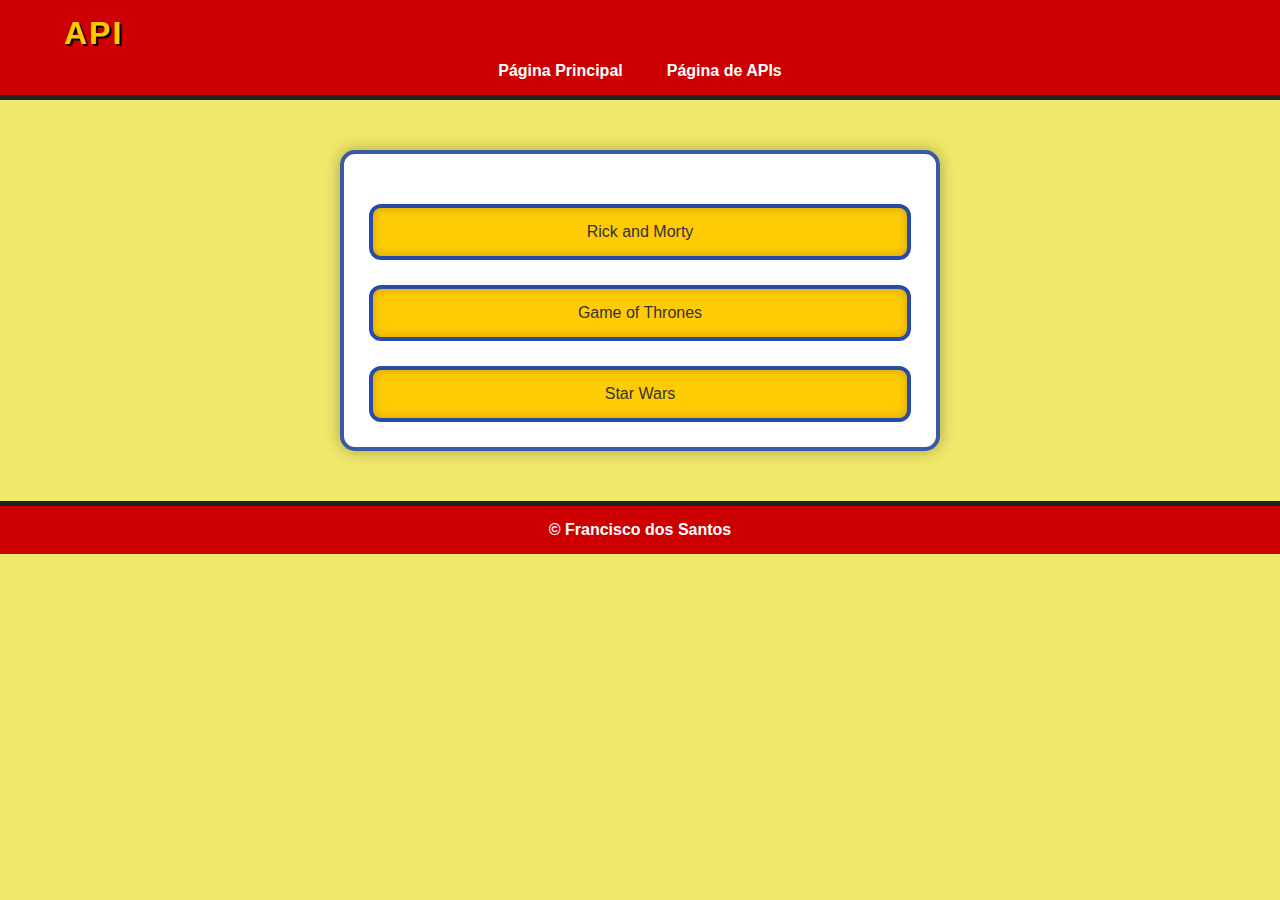
<file: Telekapi/pg2.html>
<!DOCTYPE html>
<html lang="pt-br">
<head>
    <meta charset="UTF-8">
    <meta name="viewport" content="width=device-width, initial-scale=1.0">
    <link rel="stylesheet" href="css/style.css">
    <title>API</title>
</head>
<body>
     <header class="menu">
        <div class="header">
            <div class="header-txt">API</div>
            <div class="header-img"></div>
        </div>
        <nav>
            <ul>
                <li><a href="index.html">Página Principal</a></li>
                <li><a href="pg2.html">Página de APIs</a></li>
            </ul>
        </nav>
    </header>

    <main>        
        <div class="mostra" id="rm">
            <p class="title">Rick and Morty</p>
            <p id="nom"></p>
            <p id="stat"></p>
        </div>
        
        <div class="mostra" id="got">
            <p class="title">Game of Thrones</p>
            <p id="nom2"></p>
            <p id="cultur"></p>
            <p id="tit"></p>
        </div>

        <div class="mostra" id="starwars">
            <p class="title">Star Wars</p>
            <p id="nom3"></p>
            <p id="clima"></p>
            <p id="popula"></p>
            
        </div>
    </main>

<footer>
    <p>© Francisco dos Santos</p>
</footer>
<script src="js/api3.js"></script>
</body>
</html>
</file>
<file: Telekapi/css/style.css>
* {
    margin: 0;
    padding: 0;
    box-sizing: border-box;
    font-family: "Trebuchet MS", Verdana, sans-serif;
}

body {
    background: #f0e86b; 
    color: #333;
}

.menu {
    background: #cc0000;
    padding: 15px 0;
    color: #fff;
    border-bottom: 5px solid #222;
}

.header {
    display: flex;
    justify-content: space-between;
    align-items: center;
    width: 90%;
    margin: auto;
}

.header-txt {
    font-size: 2rem;
    font-weight: bold;
    letter-spacing: 2px;
    text-shadow: 2px 2px #000;
    color: #ffcb05; 
}

nav ul {
    list-style: none;
    display: flex;
    justify-content: center;
    gap: 20px;
    margin-top: 10px;
}

nav a {
    text-decoration: none;
    color: #fff;
    font-weight: bold;
    padding: 8px 12px;
    border-radius: 6px;
    transition: 0.3s;
}

nav a:hover {
    background: #ffcb05;
    color: #000;
    transform: scale(1.1);
}


main {
    width: 90%;
    max-width: 600px;
    margin: 50px auto;
    background: #ffffff;
    padding: 25px;
    border-radius: 15px;
    
    border: 4px solid #3b5aa6; 
    box-shadow: 0 0 15px rgba(0,0,0,0.3);

    text-align: center;
}


label {
    font-size: 1.3rem;
    font-weight: bold;
    color: #2a4aa8;
}

input {
    width: 80%;
    padding: 12px;
    margin: 12px 0;
    border-radius: 8px;
    border: 3px solid #3b5aa6;
    font-size: 1rem;
    background: #e3ecff;
}

button {
    padding: 12px 25px;
    background: #2a75bb; 
    border: 3px solid #184e77;
    color: white;
    cursor: pointer;
    border-radius: 10px;
    font-size: 1.1rem;
    font-weight: bold;
    transition: 0.3s;
    box-shadow: 0 4px 0 #103a5a;
}

button:hover {
    background: #4aa3ff;
    transform: translateY(-3px);
}


.mostra {
    margin-top: 25px;
    background: #ffcb05;
    padding: 15px;
    border-radius: 12px;
    border: 4px solid #2a4aa8;
    box-shadow: inset 0 0 10px rgba(0,0,0,0.2);
    display: flex;
    flex-direction: column;
    align-items: center;
}

#dex {
    font-size: 1.3rem;
    font-weight: bold;
    color: #000;
}

#sprite {
    width: 180px;
    height: 180px;
    margin-top: 15px;
    filter: drop-shadow(0 5px 5px #333);
}


footer {
    background: #cc0000;
    padding: 15px;
    text-align: center;
    color: #fff;
    font-weight: bold;
    border-top: 5px solid #222;
    margin-top: 40px;
}

@media (max-width: 480px) {
    nav ul {
        flex-direction: column;
    }

    input {
        width: 100%;
    }

    #sprite {
        width: 150px;
        height: 150px;
    }
}
</file>
